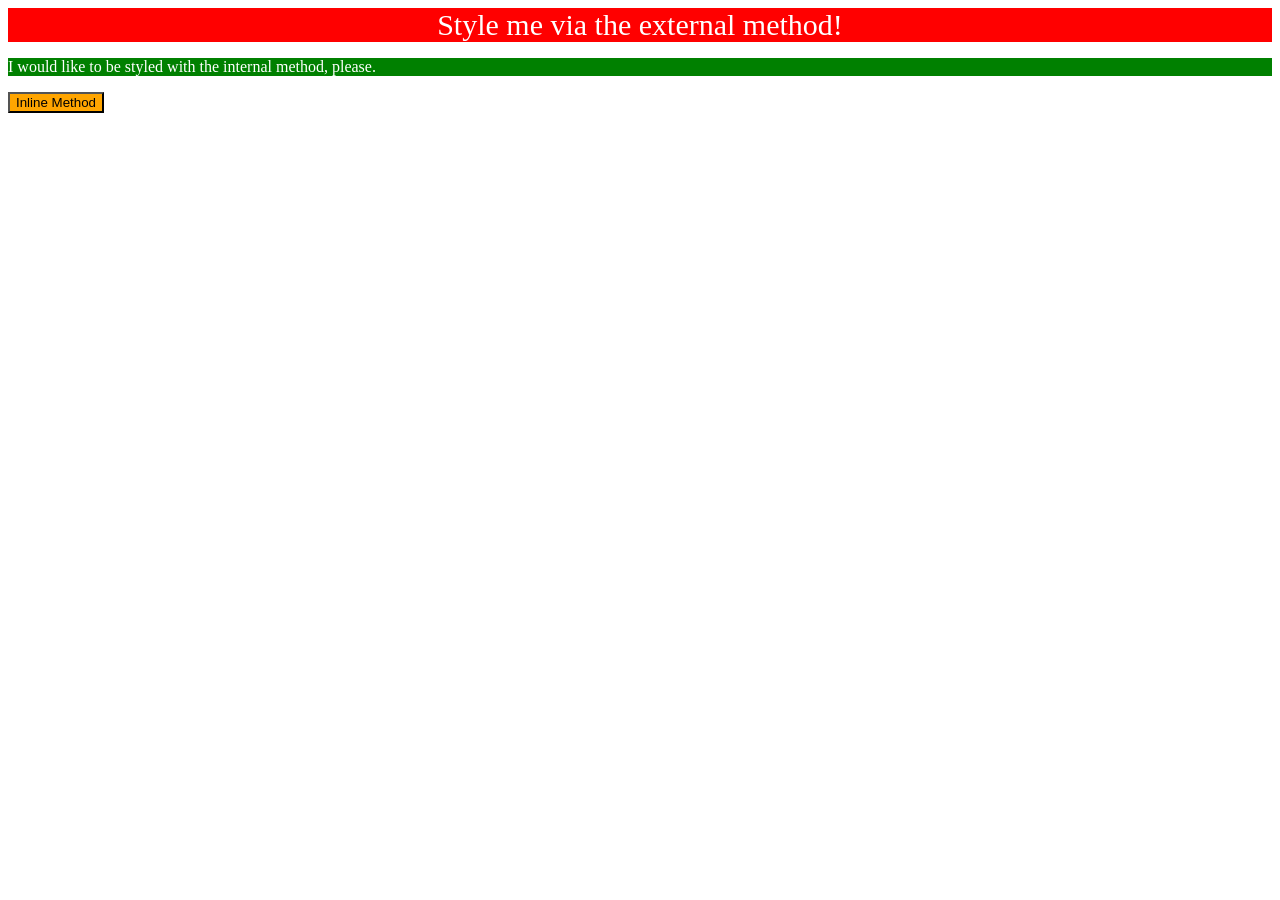
<file: foundations/intro-to-css/01-css-methods/index.html>
<!DOCTYPE html>
<html lang="en">
  <head>
    <meta charset="UTF-8">
    <meta http-equiv="X-UA-Compatible" content="IE=edge">
    <meta name="viewport" content="width=device-width, initial-scale=1.0">
    <link rel="stylesheet" href="styles.css">
    <style>
      p{
        background-color: green;
        color: white;
      }
    </style>
    <title>Methods for Adding CSS</title>
  </head>
  <body>
    <div>Style me via the external method!</div>
    <p>I would like to be styled with the internal method, please.</p>
    <button style="background-color: orange;">Inline Method</button>
  </body>
</html>
</file>
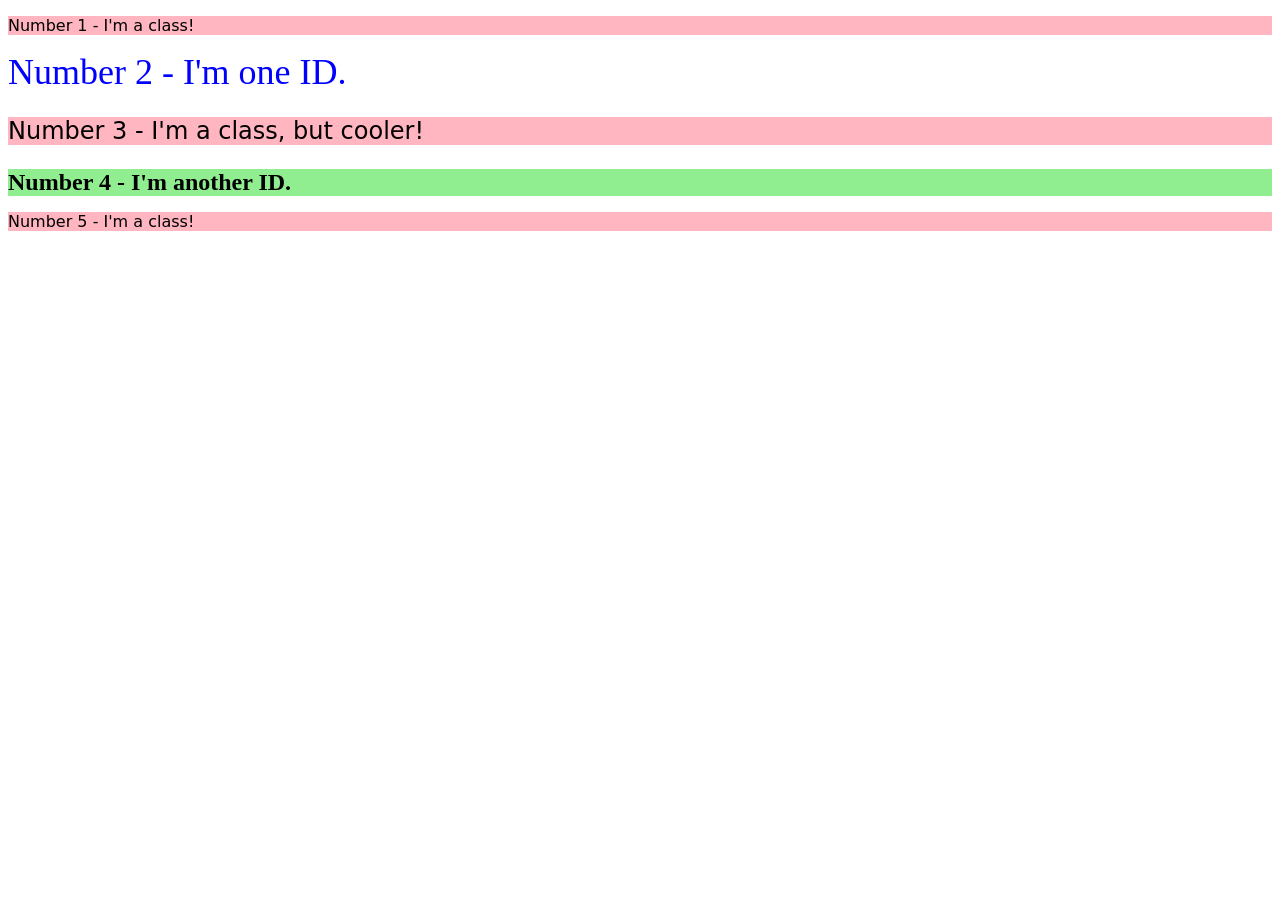
<file: foundations/intro-to-css/02-class-id-selectors/index.html>
<!DOCTYPE html>
<html lang="en">
  <head>
    <meta charset="UTF-8">
    <meta http-equiv="X-UA-Compatible" content="IE=edge">
    <meta name="viewport" content="width=device-width, initial-scale=1.0">
    <title>Class and ID Selectors</title>
    <link rel="stylesheet" href="style.css">
  </head>
  <body>
    <p class="one">Number 1 - I'm a class!</p>
    <div id="two">Number 2 - I'm one ID.</div>
    <p class="three">Number 3 - I'm a class, but cooler!</p>
    <div id="four">Number 4 - I'm another ID.</div>
    <p class="five">Number 5 - I'm a class!</p>
  </body>
</html>
</file>
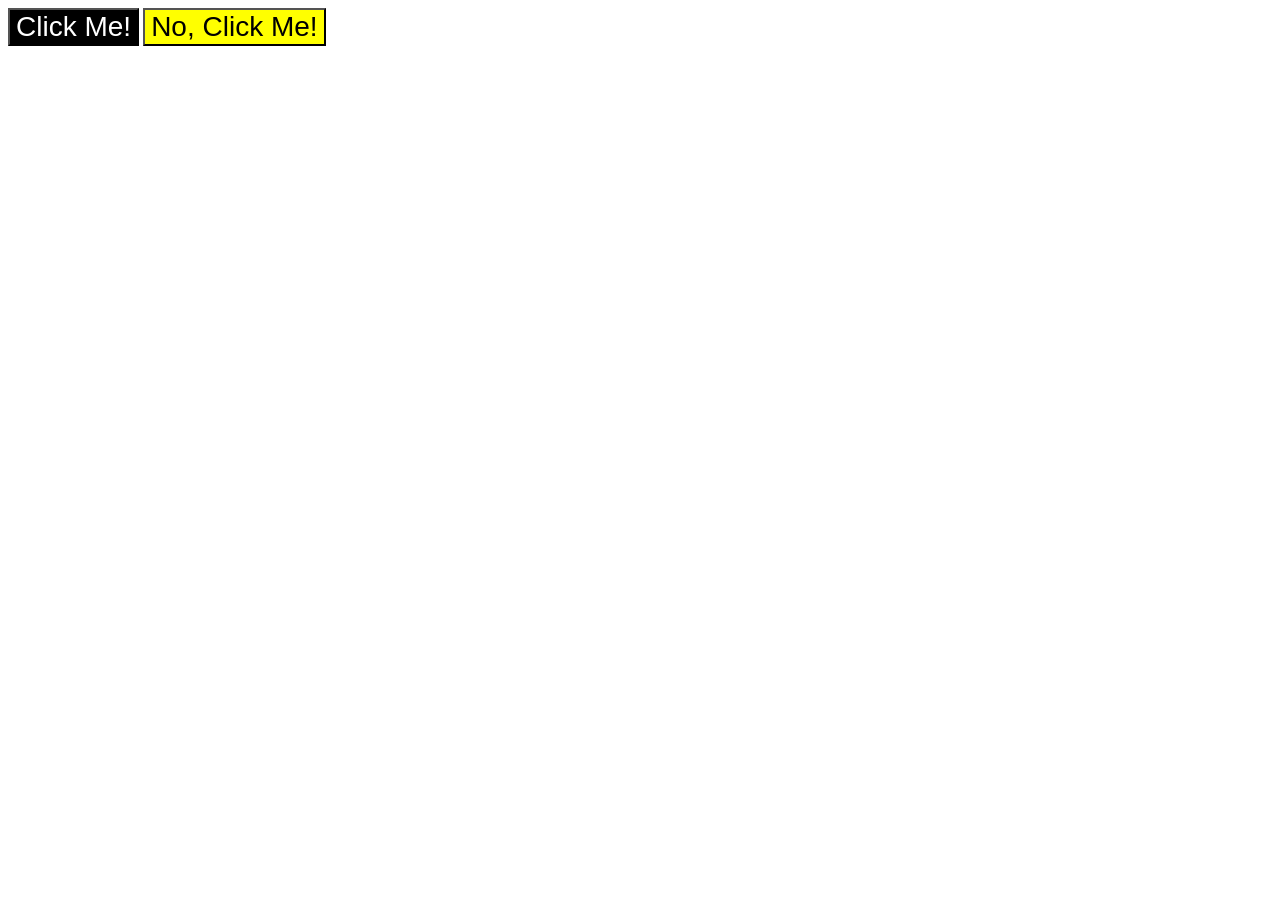
<file: foundations/intro-to-css/03-grouping-selectors/index.html>
<!DOCTYPE html>
<html lang="en">
  <head>
    <meta charset="UTF-8">
    <meta http-equiv="X-UA-Compatible" content="IE=edge">
    <meta name="viewport" content="width=device-width, initial-scale=1.0">
    <title>Grouping Selectors</title>
    <link rel="stylesheet" href="style.css">
  </head>
  <body>
    <button class="element_one">Click Me!</button>
    <button class="element_two">No, Click Me!</button>
  </body>
</html>
</file>
<file: foundations/intro-to-css/01-css-methods/styles.css>
div{
font-size: 30px;
background-color: red;
color: white;
text-align: center;
}
</file>
<file: foundations/intro-to-css/02-class-id-selectors/style.css>
/* Add CSS Styling */
.one,.three,.five{
    background-color: lightpink;
    font-family: Verdana, 'DejaVu Sans', sans-serif;
}

#two{
    color: blue;
    font-size: 36px;
}

.three,#four{
    font-size: 24px;
}

#four{
    background-color: lightgreen;
    font-weight: bold;
}
</file>
<file: foundations/intro-to-css/03-grouping-selectors/style.css>
/* Add CSS Styling */
.element_one{
    background-color: #000000;
    color: white;
}

.element_two{
    background-color: hsl(60, 100%, 50%);
}

.element_one,.element_two{
    font-family: Helvetica, 'Times New Roman', sans-serif;
    font-size: 28px;
}
</file>
